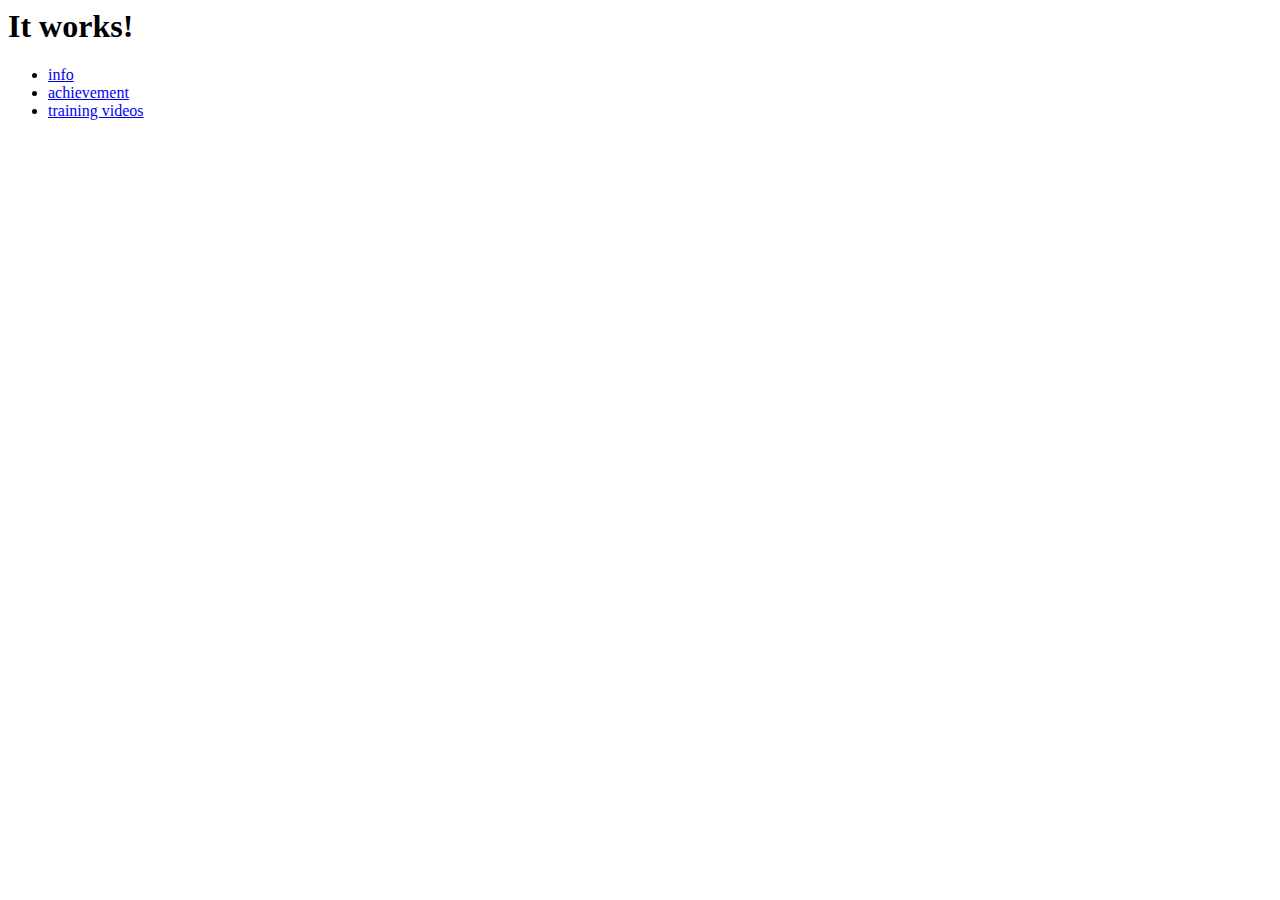
<file: index.html>
<html><body><h1>It works!</h1>
<ul>
<li><a href='info/info.htm'>info</a>
<li><a href='achievement/achievement.htm'>achievement</a>
<li><a href='trainingvideos/trainingvideos.htm'>training videos</a>
</ul>
</body></html>
</file>
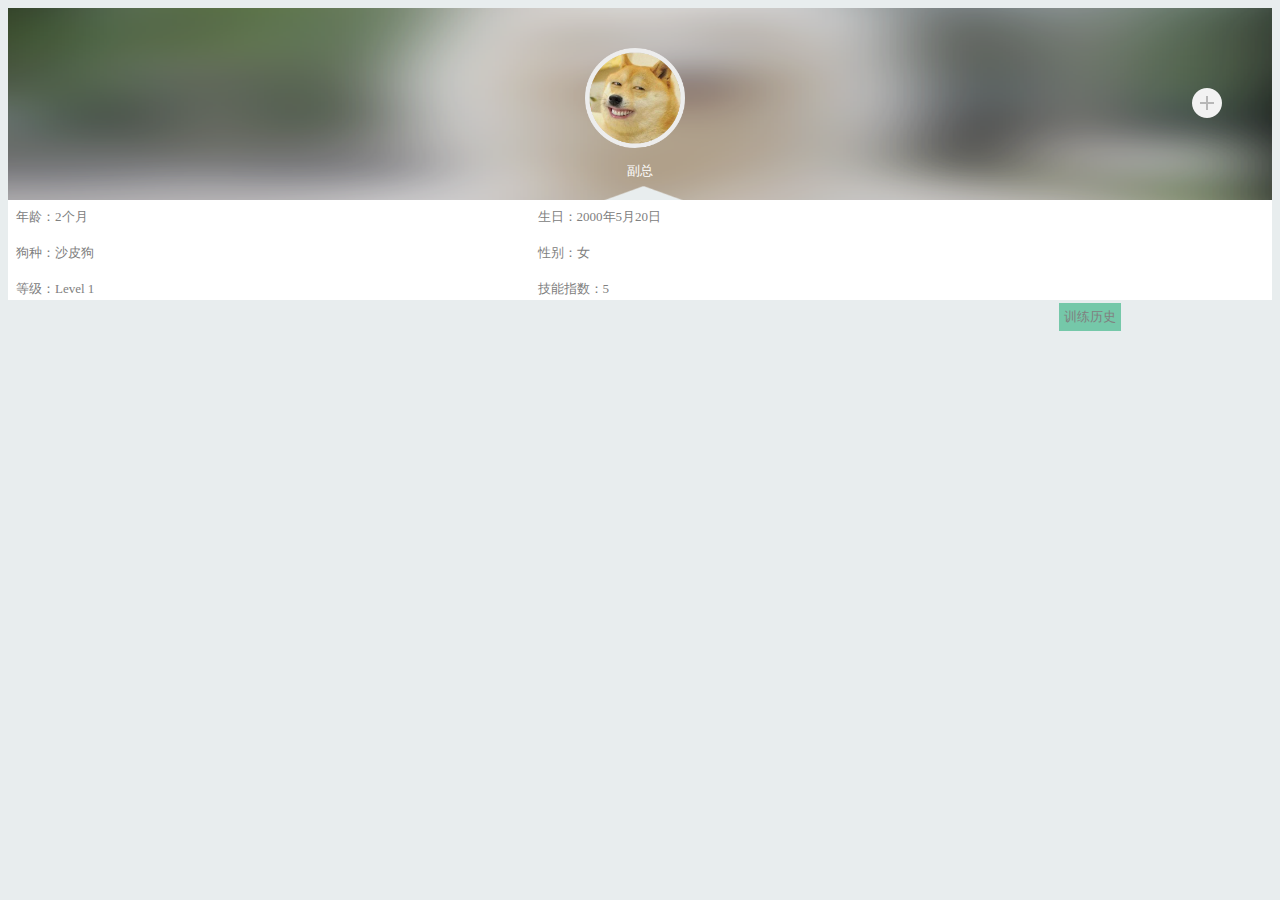
<file: info/info.htm>
<!DOCTYPE html>
<html>
<head>
<meta http-equiv="Content-Type" content="text/html; charset=GBK">
<script type="text/javascript" src="../js/jquery.min.js"></script>
<script type="text/javascript" src="../js/petinfo.js"></script>
<link href="../css/common.css" rel="stylesheet" type="text/css">
<link href="../css/petinfo.css" rel="stylesheet" type="text/css">
<title>������Ϣ</title>

	<script>
	function reloadpage() {
		document.location.reload();
	}
	</script>
</head>
<body>
	<div class="petinfo_picture">
		<div class="add_another_info">
			<img src="../img/plus.png" class="plus_image" onclick="reloadpage();" />
		</div>
		<div>
			<img src="../img/header.png" id="pet_header" class="round_img_small" />
		</div>
		<div class="info_name">
			<span id="pet_name">����</span>
		</div>
	</div>
	<div class="petinfo_details">
	  <div class="petinfo_details_info">���䣺2����</div>
	  <div class="petinfo_details_info">���գ�2000��5��20��</div>
	  <div class="petinfo_details_info">���֣�ɳƤ��</div>
	  <div class="petinfo_details_info">�Ա�Ů</div>
	  <div class="petinfo_details_info">�ȼ���Level 1</div>
	  <div class="petinfo_details_info">����ָ����5</div>
	</div>
	<div class="petinfo_training_details">
	  <div class="training_history">
	    <span class="training_history_text">ѵ����ʷ</span>
      </div>
	  <div id="training_history_module">
	  </div>
	</div>
</body>
</html>
</file>
<file: css/common.css>
* {
  font-size: 13px;
  color: gray;
}

body {
  background-color: #E8EDEE;
  font-family: "Microsoft YaHei";
}

.clear_div {
  clear: both;
}
</file>
<file: css/petinfo.css>
.petinfo_picture {
  background: url('../img/info_header_bg.png') no-repeat 0px center;
  background-size:100% 100%;
  text-align: center;
}
.round_img_small {
	width:100px; 
	height:100px; 
	border-radius:50px; 
	padding-top: 40px;
	padding-bottom:10px;
	padding-left:70px;
}

.info_name {
  padding-bottom: 20px;
}

#pet_name {
  color: white;
}

.add_another_info {
  float: right;
  padding-right: 50px;
  padding-top: 80px;
}

.petinfo_details {
  background: white;
  height: 100px;
}

.petinfo_details_info {
  float:left;
  width: 40%;
  height: 20px;
  padding: 8px;
}

.petinfo_training_details {
  margin-top: 3px;
  background-color: white;
}

.training_history {
  float: left;
  margin-left: 8px;
  background-color: #75C8A9;
  padding: 5px;
  color: white !important
}

.training_uint {
  clear: both;
  padding-left: 8px;
  padding-top: 8px;
}

.clock_img {
  float: left
  width: 22px;
  height: 22px;
}

.training_go {
  background-color: #4A90E2;
  padding: 5px;
  color: white;
}
</file>
